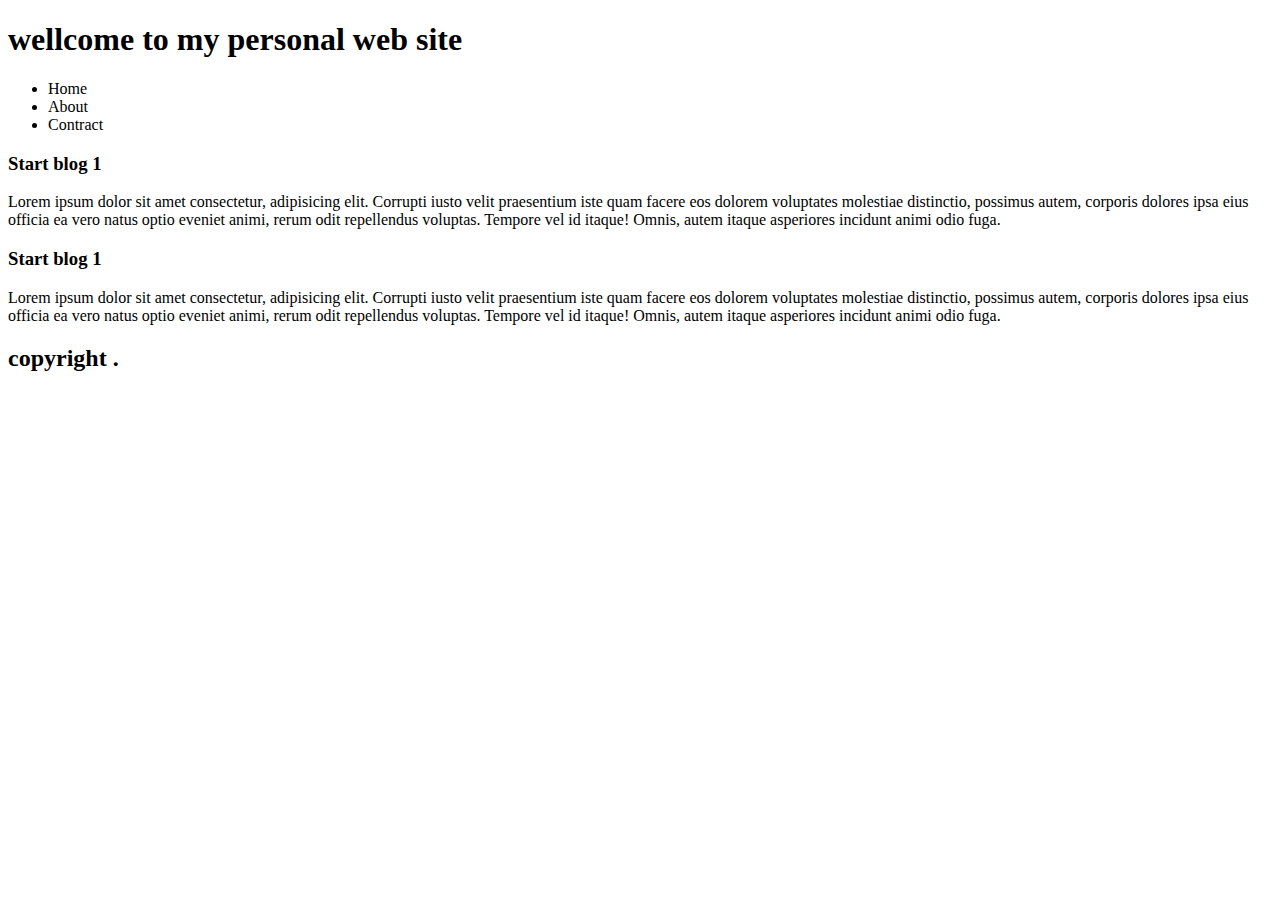
<file: audioandvideo.html>
<!DOCTYPE html>
<html lang="en">
<head>
    <meta charset="UTF-8">
    <meta http-equiv="X-UA-Compatible" content="IE=edge">
    <meta name="viewport" content="width=device-width, initial-scale=1.0">
    <title>audio and vedio</title>
</head>
<body>
    <div class="header">
        <h1>wellcome to my personal web site</h1>
        <ul>
            <li>Home</li>
            <li>About</li>
            <li>Contract</li>
        </ul>
    </div>
    <div class="blogs">
        <div class="blog">
            <h3>Start blog 1</h3>
            <p>Lorem ipsum dolor sit amet consectetur, adipisicing elit. Corrupti iusto velit praesentium iste quam facere eos dolorem voluptates molestiae distinctio, possimus autem, corporis dolores ipsa eius officia ea vero natus optio eveniet animi, rerum odit repellendus voluptas. Tempore vel id itaque! Omnis, autem itaque asperiores incidunt animi odio fuga.</p>
            <h3>Start blog 1</h3>
            <p>Lorem ipsum dolor sit amet consectetur, adipisicing elit. Corrupti iusto velit praesentium iste quam facere eos dolorem voluptates molestiae distinctio, possimus autem, corporis dolores ipsa eius officia ea vero natus optio eveniet animi, rerum odit repellendus voluptas. Tempore vel id itaque! Omnis, autem itaque asperiores incidunt animi odio fuga.</p>

        </div>

    </div>
    <div class="photo">

    </div>
    <div class="footer">
        <h2>copyright . </h2>
    </div>
</body>
</html>
</file>
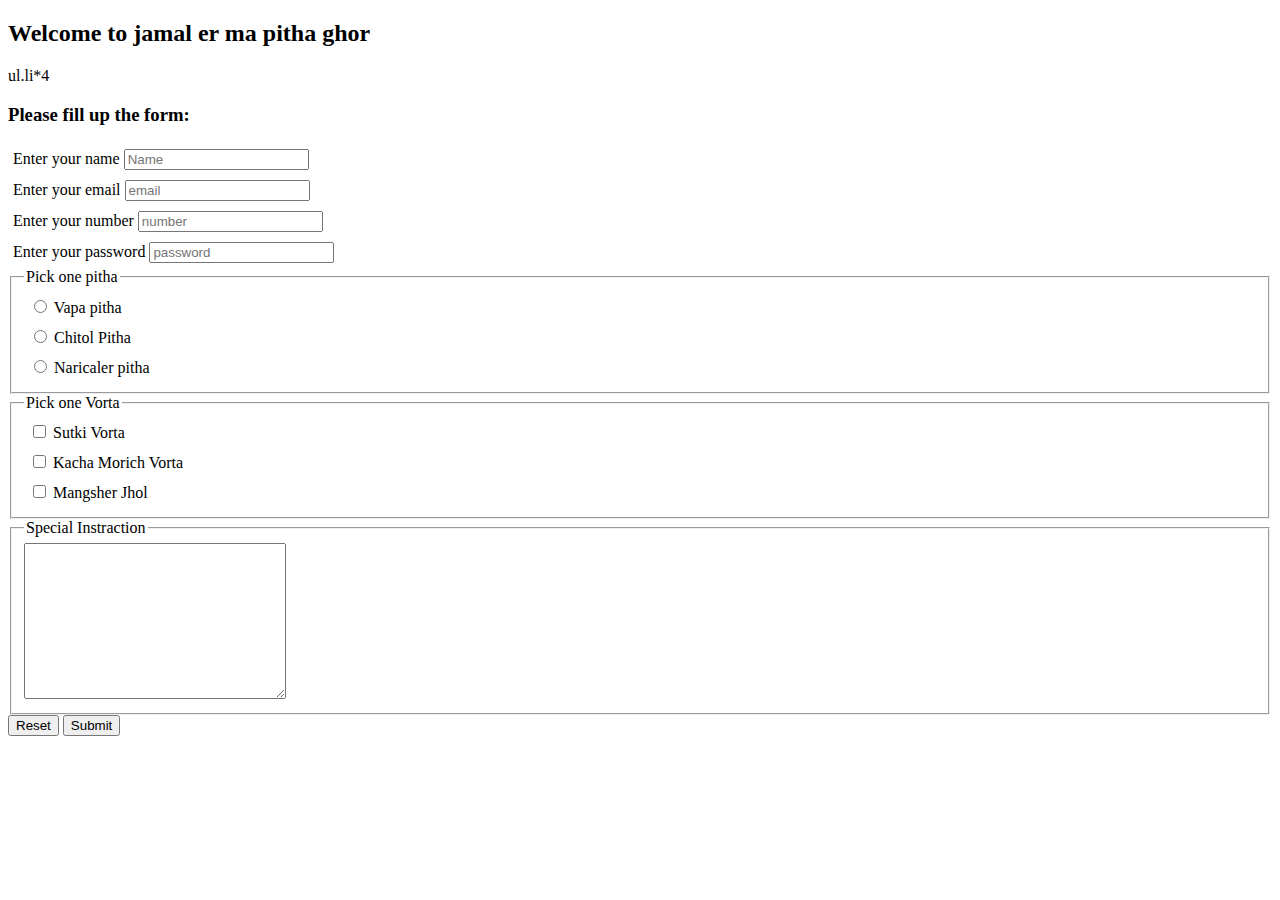
<file: form.html>
<!DOCTYPE html>
<html lang="en">
<head>
    <meta charset="UTF-8">
    <meta http-equiv="X-UA-Compatible" content="IE=edge">
    <meta name="viewport" content="width=device-width, initial-scale=1.0">
    <title>Jamal er ma pitha ghor form</title>
    <style>
        label{
            display: block;
            padding: 5px;
        }
    </style>
</head>
<body>
    <h2>Welcome to jamal er ma pitha ghor </h2>
    <nav>
        ul.li*4
    </nav>
    <form action="">
        <h3>Please fill up the form: </h3>
        <label for="name">Enter your name 
            <input type="text" name="" id="name" placeholder="Name">
        </label>
        <label for="email">Enter your email 
            <input type="email" name="" id="email" placeholder="email">
        </label>
        <label for="number">Enter your number 
            <input type="number" name="" id="number" placeholder="number">
        </label>
        <label for="password">Enter your password 
            <input type="password" name="" id="password" placeholder="password">
        </label>
        <fieldset>
            <legend>Pick one pitha</legend>
            <label for="Vapa pitha ">
                <input type="radio" name="pitha " id="Vapa pitha">
                Vapa pitha</label>
            <label for="Chitol Pitha ">
                <input type="radio" name="pitha " id="Chitol Pitha">
                Chitol Pitha</label>
            <label for="Naricaler  pitha">
                <input type="radio" name="pitha " id="Naricaler  pitha">
                Naricaler  pitha</label>
        </fieldset>
        <fieldset>
            <legend>Pick one Vorta</legend>
            <label for="Sutki Vorta ">
                <input type="checkbox" name="Vorta " id="Sutki Vorta">
                Sutki Vorta</label>
            <label for="Kacha Morich Vorta">
                <input type="checkbox" name="Vorta " id="Kacha Morich Vorta">
                Kacha Morich Vorta</label>
            <label for="Mangsher Jhol">
                <input type="checkbox" name="Vorta " id="Mangsher Jhol">
                Mangsher Jhol</label>
        </fieldset>
        <fieldset>
            <legend>Special Instraction</legend>
            <textarea name="" id="" cols="30" rows="10"></textarea>
        </fieldset>
        <input type="reset" value="Reset">
        <input type="submit" value="Submit">
    </form>
    
</body>
</html>
</file>
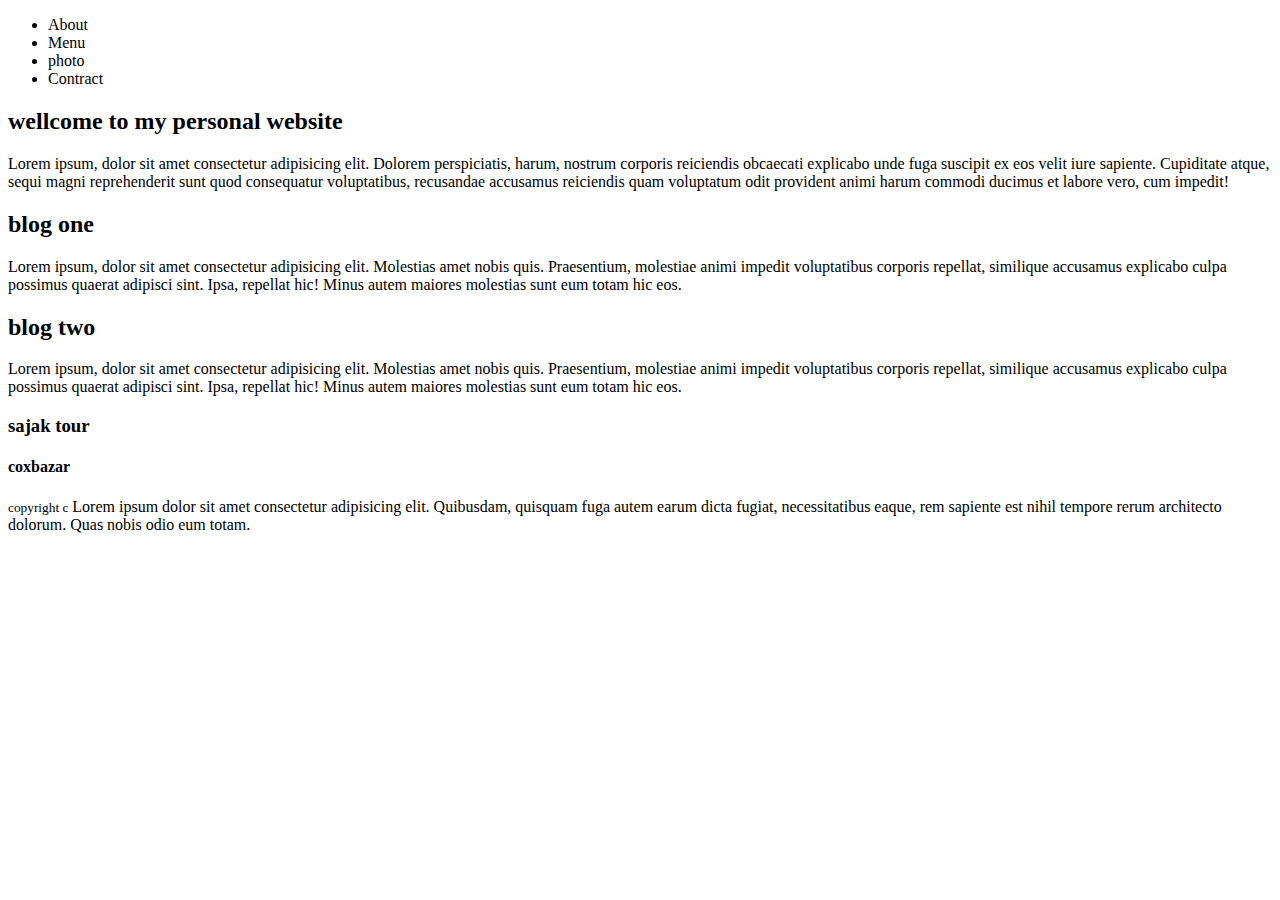
<file: semantic.html>
<!DOCTYPE html>
<html lang="en">
<head>
    <meta charset="UTF-8">
    <meta http-equiv="X-UA-Compatible" content="IE=edge">
    <meta name="viewport" content="width=device-width, initial-scale=1.0">
    <title>Semantic</title>
    
</head>
<body>
    <header>
        <nav class="nav">
            <ul >
                <li>About</li>
                <li>Menu</li>
                <li>photo</li>
                <li>Contract</li>
            </ul>
        </nav>
        <h2>wellcome to my personal website</h2>
        <p>Lorem ipsum, dolor sit amet consectetur adipisicing elit. Dolorem perspiciatis, harum, nostrum corporis reiciendis obcaecati explicabo unde fuga suscipit ex eos velit iure sapiente. Cupiditate atque, sequi magni reprehenderit sunt quod consequatur voluptatibus, recusandae accusamus reiciendis quam voluptatum odit provident animi harum commodi ducimus et labore vero, cum impedit!</p>
    </header>
    <main>
        <section class="blogs">
            <article>
                <h2>blog one</h2>
                <p>Lorem ipsum, dolor sit amet consectetur adipisicing elit. Molestias amet nobis quis. Praesentium, molestiae animi impedit voluptatibus corporis repellat, similique accusamus explicabo culpa possimus quaerat adipisci sint. Ipsa, repellat hic! Minus autem maiores molestias sunt eum totam hic eos.</p>
            </article>
            <article>
                <h2>blog two</h2>
                <p>Lorem ipsum, dolor sit amet consectetur adipisicing elit. Molestias amet nobis quis. Praesentium, molestiae animi impedit voluptatibus corporis repellat, similique accusamus explicabo culpa possimus quaerat adipisci sint. Ipsa, repellat hic! Minus autem maiores molestias sunt eum totam hic eos.</p>
            </article>

        </section>
        <section class="photo-albums">
            <div class="album">
                <h3>sajak tour</h3>
            </div>
            <div>
                <h4>coxbazar</h4>
            </div>

        </section>
    </main>
    <footer>
        <p><small>copyright c</small>  Lorem ipsum dolor sit amet consectetur adipisicing elit. Quibusdam, quisquam fuga autem earum dicta fugiat, necessitatibus eaque, rem sapiente est nihil tempore rerum architecto dolorum. Quas nobis odio eum totam.</p>
    </footer>
    
</body>
</html>
</file>
